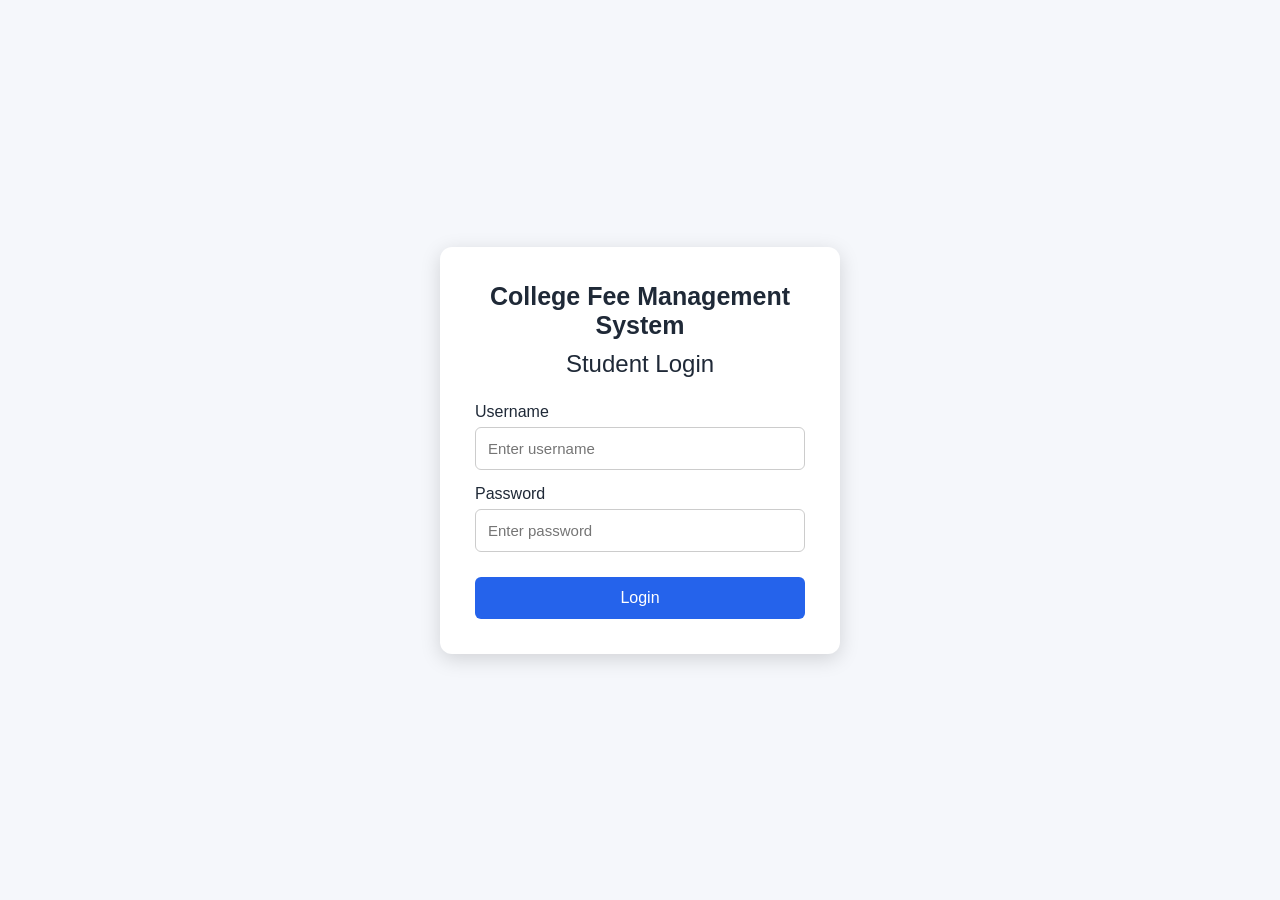
<file: src/main/resources/static/index.html>
<!DOCTYPE html>
<html lang="en">
<head>
    <meta charset="UTF-8">
    <meta name="viewport" content="width=device-width, initial-scale=1.0">

    <title>College Fee Management System</title>

    <link rel="stylesheet" href="css/style.css">
</head>

<body>

    <div class="login-container">

        <div class="login-box">

            <h1>College Fee Management System</h1>

            <h2>Student Login</h2>

            <form id="loginForm">

                <label for="username">Username</label>

                <input
                    type="text"
                    id="username"
                    placeholder="Enter username"
                    required
                >

                <label for="password">Password</label>

                <input
                    type="password"
                    id="password"
                    placeholder="Enter password"
                    required
                >

                <button type="submit">Login</button>

                <p id="message"></p>

            </form>

        </div>

    </div>

    <script src="js/login.js"></script>

</body>
</html>
</file>
<file: src/main/resources/static/css/style.css>
/*Login Page CSS Code*/

* {
    box-sizing: border-box;
    margin: 0;
    padding: 0;
}

body {
    font-family: Arial, sans-serif;
    background: #f2f4f7;
}

.login-container {
    min-height: 100vh;
    display: flex;
    justify-content: center;
    align-items: center;
}

.login-box {
    width: 400px;
    background: white;
    padding: 35px;
    border-radius: 12px;
    box-shadow: 0 5px 20px rgba(0, 0, 0, 0.15);
}

.login-box h1 {
    text-align: center;
    margin-bottom: 10px;
    font-size: 25px;
}

.login-box h2 {
    text-align: center;
    margin-bottom: 25px;
    font-weight: normal;
}

.login-box label {
    display: block;
    margin-bottom: 6px;
    margin-top: 15px;
}

.login-box input {
    width: 100%;
    padding: 12px;
    border: 1px solid #ccc;
    border-radius: 6px;
    font-size: 15px;
}

.login-box button {
    width: 100%;
    padding: 12px;
    margin-top: 25px;
    border: none;
    border-radius: 6px;
    background: #2563eb;
    color: white;
    font-size: 16px;
    cursor: pointer;
}

.login-box button:hover {
    background: #1d4ed8;
}

.success {
    margin-top: 15px;
    text-align: center;
    color: green;
}

.error {
    margin-top: 15px;
    text-align: center;
    color: red;
}

/* ================================
   DASHBOARD LAYOUT
   ================================ */

body {
    margin: 0;
    font-family: Arial, sans-serif;
    background: #f5f7fb;
    color: #1f2937;
}


/* Sidebar */

.sidebar {
    position: fixed;
    top: 0;
    left: 0;

    width: 250px;
    height: 100vh;

    background: #111827;
    color: white;

    display: flex;
    flex-direction: column;

    z-index: 1000;

    transition: transform 0.3s ease;
}

.sidebar-header {
    padding: 25px 22px;
    border-bottom: 1px solid rgba(255, 255, 255, 0.08);
}

.sidebar-header h2 {
    margin: 0;
    font-size: 22px;
}

.sidebar-header p {
    margin: 6px 0 0;
    color: #9ca3af;
    font-size: 13px;
}


/* Sidebar menu */

.sidebar-menu {
    padding: 20px 12px;
}

.menu-item {
    display: flex;
    align-items: center;
    gap: 12px;

    padding: 13px 15px;
    margin-bottom: 6px;

    text-decoration: none;
    color: #d1d5db;

    border-radius: 8px;

    transition: all 0.2s ease;
}

.menu-item:hover {
    background: #1f2937;
    color: white;
}

.menu-item.active {
    background: #2563eb;
    color: white;
}

.menu-icon {
    width: 24px;
    text-align: center;
    font-size: 18px;
}


/* Sidebar footer */

.sidebar-footer {
    margin-top: auto;
    padding: 15px 12px 25px;
}

.logout-button {
    width: 100%;

    border: none;
    background: transparent;

    color: #fca5a5;

    display: flex;
    align-items: center;
    gap: 12px;

    padding: 13px 15px;

    border-radius: 8px;

    cursor: pointer;
    font-size: 15px;

    text-align: left;
}

.logout-button:hover {
    background: #1f2937;
}


/* Main wrapper */

.main-wrapper {
    margin-left: 250px;
    min-height: 100vh;
}


/* Top navbar */

.top-navbar {
    height: 70px;

    background: white;

    border-bottom: 1px solid #e5e7eb;

    display: flex;
    align-items: center;

    padding: 0 28px;

    position: sticky;
    top: 0;

    z-index: 900;
}

.menu-button {
    display: none;

    border: none;
    background: transparent;

    font-size: 26px;
    cursor: pointer;
}

.navbar-title {
    font-size: 20px;
    font-weight: 600;
}

.navbar-profile {
    margin-left: auto;

    padding: 8px 14px;

    border-radius: 20px;

    background: #eff6ff;
    color: #2563eb;

    font-size: 14px;
}


/* Dashboard content */

.dashboard-content {
    max-width: 1200px;

    margin: 0 auto;

    padding: 35px 30px;
}


/* Welcome */

.welcome-section {
    margin-bottom: 25px;
}

.welcome-section h1 {
    margin: 0 0 8px;
    font-size: 30px;
}

.welcome-section p {
    margin: 0;
    color: #6b7280;
}


/* Student card */

.student-card {
    background: white;

    border-radius: 14px;

    padding: 28px;

    box-shadow: 0 4px 18px rgba(0, 0, 0, 0.06);

    margin-bottom: 25px;
}

.section-title {
    margin-bottom: 20px;
}

.section-title h2 {
    margin: 0;
    font-size: 20px;
}


/* Information grid */

.student-info-grid {
    display: grid;

    grid-template-columns:
        repeat(3, 1fr);

    gap: 20px;
}

.info-item {
    display: flex;
    flex-direction: column;

    gap: 5px;
}

.info-label {
    font-size: 13px;
    color: #6b7280;
}

.info-value {
    font-size: 16px;
    font-weight: 600;
    color: #111827;
}


/* Quick action cards */

.quick-actions {
    display: grid;

    grid-template-columns:
        repeat(3, 1fr);

    gap: 18px;
}

.action-card {
    background: white;

    border-radius: 14px;

    padding: 22px;

    text-decoration: none;

    display: flex;

    align-items: center;

    gap: 15px;

    box-shadow: 0 4px 18px rgba(0, 0, 0, 0.06);

    transition: transform 0.2s ease,
                box-shadow 0.2s ease;
}

.action-card:hover {
    transform: translateY(-3px);

    box-shadow: 0 8px 22px rgba(0, 0, 0, 0.1);
}

.action-card h3 {
    margin: 0 0 5px;

    color: #111827;

    font-size: 17px;
}

.action-card p {
    margin: 0;

    color: #6b7280;

    font-size: 13px;
}

.action-icon {
    width: 50px;
    height: 50px;

    border-radius: 12px;

    background: #eff6ff;

    color: #2563eb;

    display: flex;
    align-items: center;
    justify-content: center;

    font-size: 22px;

    flex-shrink: 0;
}


/* Mobile overlay */

.sidebar-overlay {
    display: none;

    position: fixed;
    inset: 0;

    background: rgba(0, 0, 0, 0.4);

    z-index: 950;
}

/* ================================
   DASHBOARD LAYOUT
   ================================ */

body {
    margin: 0;
    font-family: Arial, sans-serif;
    background: #f5f7fb;
    color: #1f2937;
}


/* Sidebar */

.sidebar {
    position: fixed;
    top: 0;
    left: 0;

    width: 250px;
    height: 100vh;

    background: #111827;
    color: white;

    display: flex;
    flex-direction: column;

    z-index: 1000;

    transition: transform 0.3s ease;
}

.sidebar-header {
    padding: 25px 22px;
    border-bottom: 1px solid rgba(255, 255, 255, 0.08);
}

.sidebar-header h2 {
    margin: 0;
    font-size: 22px;
}

.sidebar-header p {
    margin: 6px 0 0;
    color: #9ca3af;
    font-size: 13px;
}


/* Sidebar menu */

.sidebar-menu {
    padding: 20px 12px;
}

.menu-item {
    display: flex;
    align-items: center;
    gap: 12px;

    padding: 13px 15px;
    margin-bottom: 6px;

    text-decoration: none;
    color: #d1d5db;

    border-radius: 8px;

    transition: all 0.2s ease;
}

.menu-item:hover {
    background: #1f2937;
    color: white;
}

.menu-item.active {
    background: #2563eb;
    color: white;
}

.menu-icon {
    width: 24px;
    text-align: center;
    font-size: 18px;
}


/* Sidebar footer */

.sidebar-footer {
    margin-top: auto;
    padding: 15px 12px 25px;
}

.logout-button {
    width: 100%;

    border: none;
    background: transparent;

    color: #fca5a5;

    display: flex;
    align-items: center;
    gap: 12px;

    padding: 13px 15px;

    border-radius: 8px;

    cursor: pointer;
    font-size: 15px;

    text-align: left;
}

.logout-button:hover {
    background: #1f2937;
}


/* Main wrapper */

.main-wrapper {
    margin-left: 250px;
    min-height: 100vh;
}


/* Top navbar */

.top-navbar {
    height: 70px;

    background: white;

    border-bottom: 1px solid #e5e7eb;

    display: flex;
    align-items: center;

    padding: 0 28px;

    position: sticky;
    top: 0;

    z-index: 900;
}

.menu-button {
    display: none;

    border: none;
    background: transparent;

    font-size: 26px;
    cursor: pointer;
}

.navbar-title {
    font-size: 20px;
    font-weight: 600;
}

.navbar-profile {
    margin-left: auto;

    padding: 8px 14px;

    border-radius: 20px;

    background: #eff6ff;
    color: #2563eb;

    font-size: 14px;
}


/* Dashboard content */

.dashboard-content {
    max-width: 1200px;

    margin: 0 auto;

    padding: 35px 30px;
}


/* Welcome */

.welcome-section {
    margin-bottom: 25px;
}

.welcome-section h1 {
    margin: 0 0 8px;
    font-size: 30px;
}

.welcome-section p {
    margin: 0;
    color: #6b7280;
}


/* Student card */

.student-card {
    background: white;

    border-radius: 14px;

    padding: 28px;

    box-shadow: 0 4px 18px rgba(0, 0, 0, 0.06);

    margin-bottom: 25px;
}

.section-title {
    margin-bottom: 20px;
}

.section-title h2 {
    margin: 0;
    font-size: 20px;
}


/* Information grid */

.student-info-grid {
    display: grid;

    grid-template-columns:
        repeat(3, 1fr);

    gap: 20px;
}

.info-item {
    display: flex;
    flex-direction: column;

    gap: 5px;
}

.info-label {
    font-size: 13px;
    color: #6b7280;
}

.info-value {
    font-size: 16px;
    font-weight: 600;
    color: #111827;
}


/* Quick action cards */

.quick-actions {
    display: grid;

    grid-template-columns:
        repeat(3, 1fr);

    gap: 18px;
}

.action-card {
    background: white;

    border-radius: 14px;

    padding: 22px;

    text-decoration: none;

    display: flex;

    align-items: center;

    gap: 15px;

    box-shadow: 0 4px 18px rgba(0, 0, 0, 0.06);

    transition: transform 0.2s ease,
                box-shadow 0.2s ease;
}

.action-card:hover {
    transform: translateY(-3px);

    box-shadow: 0 8px 22px rgba(0, 0, 0, 0.1);
}

.action-card h3 {
    margin: 0 0 5px;

    color: #111827;

    font-size: 17px;
}

.action-card p {
    margin: 0;

    color: #6b7280;

    font-size: 13px;
}

.action-icon {
    width: 50px;
    height: 50px;

    border-radius: 12px;

    background: #eff6ff;

    color: #2563eb;

    display: flex;
    align-items: center;
    justify-content: center;

    font-size: 22px;

    flex-shrink: 0;
}


/* Mobile overlay */

.sidebar-overlay {
    display: none;

    position: fixed;
    inset: 0;

    background: rgba(0, 0, 0, 0.4);

    z-index: 950;
}


/* ================================
   RESPONSIVE
   ================================ */

@media (max-width: 900px) {

    .sidebar {
        transform: translateX(-100%);
    }

    .sidebar.open {
        transform: translateX(0);
    }

    .main-wrapper {
        margin-left: 0;
    }

    .menu-button {
        display: block;
        margin-right: 15px;
    }

    .sidebar-overlay.active {
        display: block;
    }

    .student-info-grid {
        grid-template-columns:
            repeat(2, 1fr);
    }

    .quick-actions {
        grid-template-columns: 1fr;
    }
}


@media (max-width: 600px) {

    .top-navbar {
        padding: 0 15px;
    }

    .navbar-title {
        font-size: 16px;
    }

    .navbar-profile {
        display: none;
    }

    .dashboard-content {
        padding: 25px 15px;
    }

    .welcome-section h1 {
        font-size: 24px;
    }

    .student-info-grid {
        grid-template-columns: 1fr;
    }

    .student-card {
        padding: 20px;
    }
}


/* =========================
   MY FEES PAGE
========================= */

.page-heading {
    margin-bottom: 25px;
}

.page-heading h2 {
    margin-bottom: 6px;
}

.page-heading p {
    color: #666;
}


/* Fee Grid */

.fees-grid {
    display: grid;
    grid-template-columns: repeat(auto-fit, minmax(320px, 1fr));
    gap: 20px;
}


/* Fee Card */

.fee-card {
    background: #ffffff;
    border-radius: 14px;
    padding: 22px;

    box-shadow: 0 4px 15px rgba(0, 0, 0, 0.08);

    transition: transform 0.2s ease,
                box-shadow 0.2s ease;
}


.fee-card:hover {

    transform: translateY(-3px);

    box-shadow:
        0 8px 22px rgba(0, 0, 0, 0.12);

}


/* Header */

.fee-card-header {

    display: flex;

    justify-content: space-between;

    align-items: center;

    margin-bottom: 20px;
}


.fee-card-header h3 {

    margin: 0;

    font-size: 20px;

}


/* Status */

.fee-status {

    padding: 6px 12px;

    border-radius: 20px;

    font-size: 12px;

    font-weight: bold;

}


.fee-status.pending {

    background: #fff3cd;

    color: #856404;

}


/* Fee information */

.fee-info {

    margin-bottom: 20px;

}


.fee-info p {

    margin: 10px 0;

    color: #555;

}


/* Footer */

.fee-card-footer {

    display: flex;

    justify-content: space-between;

    align-items: center;

    border-top: 1px solid #eee;

    padding-top: 18px;

}


/* Amount */

.fee-amount {

    font-size: 24px;

    font-weight: bold;

}


/* Pay button */

.pay-btn {

    border: none;

    padding: 10px 18px;

    border-radius: 8px;

    cursor: pointer;

    font-size: 14px;

    font-weight: bold;

    background: #2563eb;

    color: white;
}


.pay-btn:hover {

    opacity: 0.9;

}


/* No fees */

.no-fees,
.error-message {

    background: white;

    padding: 35px;

    border-radius: 14px;

    text-align: center;

    box-shadow:
        0 4px 15px rgba(0, 0, 0, 0.08);
}


.no-fees p,
.error-message p {

    color: #666;

}


/* Mobile */

@media (max-width: 768px) {

    .fees-grid {

        grid-template-columns: 1fr;

    }

    .fee-card-footer {

        flex-direction: column;

        align-items: stretch;

        gap: 15px;

    }

    .pay-btn {

        width: 100%;

    }

}

/* =========================================================
   FEES PAGE - CLASS MATCHING FIX
========================================================= */

/* Main layout */
.main-content {
    margin-left: 250px;
    min-height: 100vh;
}

/* Fees page navbar */
.top-navbar {
    height: 70px;
    background: white;
    border-bottom: 1px solid #e5e7eb;

    display: flex;
    align-items: center;

    padding: 0 28px;

    position: sticky;
    top: 0;
    z-index: 900;
}

/* Hamburger button */
.menu-btn {
    display: none;

    border: none;
    background: transparent;

    font-size: 26px;
    cursor: pointer;

    padding: 5px;
}

/* Navbar title */
.top-navbar h1 {
    font-size: 20px;
    font-weight: 600;
    margin-left: 15px;
}

/* Student name */
.student-name {
    margin-left: auto;

    padding: 8px 14px;

    border-radius: 20px;

    background: #eff6ff;
    color: #2563eb;

    font-size: 14px;
}

/* Fees page content */
.content {
    max-width: 1200px;
    margin: 0 auto;
    padding: 35px 30px;
}

/* Sidebar navigation used by fees.html */
.sidebar-nav {
    padding: 20px 12px;

    display: flex;
    flex-direction: column;
}

.sidebar-nav a {
    display: flex;
    align-items: center;

    width: 100%;

    padding: 13px 15px;
    margin-bottom: 6px;

    text-decoration: none;
    color: #d1d5db;

    border-radius: 8px;

    font-size: 15px;

    transition: all 0.2s ease;
}

.sidebar-nav a:hover {
    background: #1f2937;
    color: white;
}

.sidebar-nav a.active {
    background: #2563eb;
    color: white;
}


/* =========================================================
   MOBILE FEES PAGE
========================================================= */

@media (max-width: 900px) {

    .sidebar {
        transform: translateX(-100%);
    }

    .sidebar.open {
        transform: translateX(0);
    }

    .main-content {
        margin-left: 0;
    }

    .menu-btn {
        display: block;
    }

    .overlay.show {
        display: block;
    }
}

@media (max-width: 600px) {

    .top-navbar {
        padding: 0 15px;
    }

    .top-navbar h1 {
        font-size: 18px;
    }

    .content {
        padding: 25px 15px;
    }

    .student-name {
        font-size: 13px;
    }
}

/* =========================================================
   STEP 2 - PAYMENT SUMMARY
========================================================= */

.fee-summary {

    display: grid;

    grid-template-columns:
        repeat(3, 1fr);

    gap: 12px;

    margin: 20px 0;

}


.summary-item {

    background: #f8fafc;

    border-radius: 10px;

    padding: 14px;

    display: flex;

    flex-direction: column;

    gap: 7px;

}


.summary-item span {

    font-size: 12px;

    color: #6b7280;

}


.summary-item strong {

    font-size: 16px;

    color: #111827;

}


.summary-item.remaining {

    background: #eff6ff;

}


.summary-item.remaining strong {

    color: #2563eb;

}


/* =========================================================
   PAYMENT AREA
========================================================= */

.payment-area {

    border-top:
        1px solid #e5e7eb;

    padding-top: 18px;

    display: flex;

    flex-direction: column;

    gap: 9px;

}


.payment-area label {

    font-size: 14px;

    font-weight: 600;

    color: #111827;

}


.payment-area input {

    width: 100%;

    padding: 12px 13px;

    border:
        1px solid #d1d5db;

    border-radius: 8px;

    font-size: 15px;

    outline: none;

}


.payment-area input:focus {

    border-color: #2563eb;

    box-shadow:
        0 0 0 3px
        rgba(37, 99, 235, 0.10);

}


.payment-help {

    color: #6b7280;

    font-size: 12px;

}


/* =========================================================
   PAYMENT BUTTON
========================================================= */

.pay-btn {

    width: 100%;

    margin-top: 5px;

    padding: 12px;

    border: none;

    border-radius: 8px;

    background: #2563eb;

    color: white;

    font-size: 14px;

    font-weight: 600;

    cursor: pointer;

    transition: 0.2s ease;

}


.pay-btn:hover {

    background: #1d4ed8;

}


.pay-btn:disabled {

    background: #9ca3af;

    cursor: not-allowed;

}


/* =========================================================
   PAYMENT STATUS
========================================================= */

.fee-status.pending {

    background: #fff4cc;

    color: #946200;

}


.fee-status.partial {

    background: #dbeafe;

    color: #1d4ed8;

}


.fee-status.paid {

    background: #dcfce7;

    color: #166534;

}


/* =========================================================
   FULLY PAID
========================================================= */

.fully-paid-message {

    margin-top: 18px;

    padding: 13px;

    border-radius: 8px;

    background: #f0fdf4;

    color: #166534;

    font-size: 14px;

    font-weight: 600;

    text-align: center;

}


/* =========================================================
   LOADING
========================================================= */

.loading-message {

    background: white;

    padding: 30px;

    border-radius: 14px;

    text-align: center;

    color: #6b7280;

}


/* =========================================================
   MOBILE
========================================================= */

@media (max-width: 700px) {

    .fee-summary {

        grid-template-columns: 1fr;

    }

}

/* =========================================================
   FEE TYPE SELECTION
========================================================= */

.fee-selection-card {

    background: white;

    padding: 24px;

    border-radius: 14px;

    box-shadow:
        0 4px 15px rgba(0, 0, 0, 0.07);

    margin-bottom: 20px;

}


.fee-selection-card label {

    display: block;

    font-size: 14px;

    font-weight: 600;

    margin-bottom: 10px;

    color: #111827;

}


.fee-selection-card select {

    width: 100%;

    padding: 13px 14px;

    border:
        1px solid #d1d5db;

    border-radius: 8px;

    background: white;

    color: #111827;

    font-size: 15px;

    outline: none;

    cursor: pointer;

}


.fee-selection-card select:focus {

    border-color: #2563eb;

    box-shadow:
        0 0 0 3px
        rgba(37, 99, 235, 0.10);

}


/* =========================================================
   SELECTED FEE CARD
========================================================= */

.selected-fee-card {

    background: white;

    border-radius: 14px;

    padding: 28px;

    box-shadow:
        0 4px 18px rgba(0, 0, 0, 0.07);

}


/* =========================================================
   SELECTED FEE HEADER
========================================================= */

.selected-fee-header {

    display: flex;

    justify-content: space-between;

    align-items: center;

    margin-bottom: 25px;

}


.fee-label {

    margin-bottom: 5px;

    font-size: 12px;

    color: #6b7280;

    text-transform: uppercase;

    letter-spacing: 0.5px;

}


.selected-fee-header h2 {

    font-size: 24px;

    color: #111827;

}


/* =========================================================
   FEE INFORMATION
========================================================= */

.fee-information {

    display: grid;

    grid-template-columns:
        repeat(2, 1fr);

    gap: 15px;

    margin-bottom: 20px;

}


.fee-info-item {

    background: #f8fafc;

    padding: 15px;

    border-radius: 10px;

}


.fee-info-item span {

    display: block;

    color: #6b7280;

    font-size: 12px;

    margin-bottom: 6px;

}


.fee-info-item strong {

    color: #111827;

    font-size: 15px;

}


/* =========================================================
   PAYMENT INPUT
========================================================= */

.payment-area small {

    color: #6b7280;

    font-size: 12px;

}


/* =========================================================
   LOADING
========================================================= */

.fee-loading {

    padding: 30px;

    text-align: center;

    color: #6b7280;

}


/* =========================================================
   RESPONSIVE
========================================================= */

@media (max-width: 600px) {

    .selected-fee-header {

        align-items: flex-start;

        gap: 15px;

        flex-direction: column;

    }

    .fee-information {

        grid-template-columns: 1fr;

    }

}

/* =========================================================
   PAYMENT RESULT ANIMATION
========================================================= */

.payment-notification {
    position: fixed;

    inset: 0;

    display: flex;

    align-items: center;

    justify-content: center;

    background: rgba(15, 23, 42, 0.45);

    backdrop-filter: blur(5px);

    z-index: 9999;

    opacity: 0;

    visibility: hidden;

    transition:
        opacity 0.35s ease,
        visibility 0.35s ease;
}


/* Show */

.payment-notification.show {

    opacity: 1;

    visibility: visible;
}


/* =========================================================
   NOTIFICATION CARD
========================================================= */

.notification-card {

    position: relative;

    width: min(430px, calc(100% - 30px));

    background: white;

    border-radius: 22px;

    padding: 38px 30px 30px;

    text-align: center;

    box-shadow:
        0 25px 70px rgba(0, 0, 0, 0.25);

    transform:
        scale(0.65)
        translateY(40px);

    opacity: 0;
}


/* Opening animation */

.payment-notification.show
.notification-card {

    animation:
        successCardIn 0.55s
        cubic-bezier(0.18, 0.89, 0.32, 1.28)
        forwards;
}


@keyframes successCardIn {

    0% {

        transform:
            scale(0.65)
            translateY(40px);

        opacity: 0;

    }

    60% {

        transform:
            scale(1.05)
            translateY(-5px);

        opacity: 1;

    }

    100% {

        transform:
            scale(1)
            translateY(0);

        opacity: 1;

    }

}


/* =========================================================
   SUCCESS ICON
========================================================= */

.notification-icon {

    width: 78px;

    height: 78px;

    margin: 0 auto 20px;

    border-radius: 50%;

    display: flex;

    align-items: center;

    justify-content: center;

    font-size: 40px;

    font-weight: bold;

    background: #dcfce7;

    color: #16a34a;

    border: 5px solid #bbf7d0;

    transform: scale(0);

    position: relative;
}


/* Animated check */

.payment-notification.show
.notification-icon {

    animation:
        checkPop 0.55s
        0.18s
        cubic-bezier(0.18, 0.89, 0.32, 1.28)
        forwards;

}


@keyframes checkPop {

    0% {

        transform: scale(0);

    }

    60% {

        transform: scale(1.18);

    }

    100% {

        transform: scale(1);

    }

}


/* =========================================================
   TITLE
========================================================= */

.notification-card h2 {

    margin: 0 0 10px;

    font-size: 24px;

    color: #111827;

}


/* =========================================================
   MESSAGE
========================================================= */

.notification-card p {

    margin: 0 auto;

    max-width: 340px;

    font-size: 15px;

    line-height: 1.6;

    color: #6b7280;

}


/* =========================================================
   CLOSE
========================================================= */

.notification-close {

    position: absolute;

    top: 12px;

    right: 15px;

    width: 32px;

    height: 32px;

    border: none;

    background: #f3f4f6;

    border-radius: 50%;

    color: #6b7280;

    font-size: 21px;

    line-height: 1;

    cursor: pointer;

    transition: 0.2s ease;

}


.notification-close:hover {

    background: #e5e7eb;

    color: #111827;

}


/* =========================================================
   PROGRESS BAR
========================================================= */

.notification-progress {

    width: 0;

    height: 4px;

    margin-top: 25px;

    border-radius: 10px;

    background: #22c55e;

}


/* Animate progress */

.payment-notification.show
.notification-progress {

    animation:
        notificationProgress 5s
        linear
        forwards;

}


@keyframes notificationProgress {

    from {

        width: 0;

    }

    to {

        width: 100%;

    }

}


/* =========================================================
   ERROR VERSION
========================================================= */

.payment-notification.error
.notification-icon {

    background: #fee2e2;

    color: #dc2626;

    border-color: #fecaca;

}


.payment-notification.error
.notification-progress {

    background: #ef4444;

}


/* =========================================================
   MOBILE
========================================================= */

@media (max-width: 500px) {

    .notification-card {

        padding:
            34px 22px 25px;

    }

    .notification-icon {

        width: 68px;

        height: 68px;

        font-size: 34px;

    }

    .notification-card h2 {

        font-size: 21px;

    }

}
/* =========================================================
   ANIMATIONS
========================================================= */

@keyframes notificationBounce {

    0% {
        transform: translateX(450px);
    }

    60% {
        transform: translateX(-10px);
    }

    80% {
        transform: translateX(5px);
    }

    100% {
        transform: translateX(0);
    }
}

.payment-notification.show {
    animation:
        notificationBounce 0.5s ease;
}


/* Mobile */

@media (max-width: 600px) {

    .payment-notification {

        left: 15px;
        right: 15px;

        top: 15px;

        width: auto;

    }

}

/* =========================================================
   PAYMENT CONFIRMATION MODAL
========================================================= */

.payment-modal {
    position: fixed;

    inset: 0;

    display: flex;

    align-items: center;

    justify-content: center;

    background: rgba(15, 23, 42, 0.55);

    backdrop-filter: blur(4px);

    z-index: 10000;

    opacity: 0;

    visibility: hidden;

    transition:
        opacity 0.3s ease,
        visibility 0.3s ease;
}


.payment-modal.show {
    opacity: 1;

    visibility: visible;
}


.payment-modal-content {
    position: relative;

    width: min(450px, calc(100% - 30px));

    background: white;

    border-radius: 20px;

    padding: 30px;

    text-align: center;

    box-shadow:
        0 20px 50px rgba(0, 0, 0, 0.25);

    transform: scale(0.8) translateY(20px);

    transition:
        transform 0.35s ease;
}


.payment-modal.show
.payment-modal-content {
    transform: scale(1) translateY(0);

    animation:
        modalPop 0.4s ease;
}


@keyframes modalPop {

    0% {
        transform: scale(0.75) translateY(30px);
    }

    70% {
        transform: scale(1.03) translateY(-4px);
    }

    100% {
        transform: scale(1) translateY(0);
    }
}


/* Modal close button */

.payment-modal-close {
    position: absolute;

    top: 14px;
    right: 16px;

    border: none;

    background: transparent;

    font-size: 26px;

    color: #9ca3af;

    cursor: pointer;
}


.payment-modal-close:hover {
    color: #111827;
}


/* Icon */

.payment-modal-icon {
    width: 62px;
    height: 62px;

    margin: 0 auto 18px;

    border-radius: 50%;

    background: #eff6ff;

    color: #2563eb;

    display: flex;

    align-items: center;

    justify-content: center;

    font-size: 28px;

    font-weight: bold;

    animation:
        iconPulse 1.5s infinite;
}


@keyframes iconPulse {

    0% {
        transform: scale(1);
        box-shadow: 0 0 0 0 rgba(37, 99, 235, 0.25);
    }

    70% {
        transform: scale(1.05);
        box-shadow: 0 0 0 12px rgba(37, 99, 235, 0);
    }

    100% {
        transform: scale(1);
        box-shadow: 0 0 0 0 rgba(37, 99, 235, 0);
    }
}


.payment-modal-content h2 {
    margin-bottom: 6px;

    color: #111827;

    font-size: 24px;
}


.payment-modal-subtitle {
    margin-bottom: 22px;

    color: #6b7280;

    font-size: 14px;
}


/* Details */

.payment-modal-details {
    background: #f8fafc;

    border-radius: 12px;

    padding: 8px 16px;

    text-align: left;

    margin-bottom: 24px;
}


.payment-detail-row {
    display: flex;

    justify-content: space-between;

    gap: 20px;

    padding: 13px 0;

    border-bottom:
        1px solid #e5e7eb;
}


.payment-detail-row:last-child {
    border-bottom: none;
}


.payment-detail-row span {
    color: #6b7280;

    font-size: 14px;
}


.payment-detail-row strong {
    color: #111827;

    font-size: 14px;

    text-align: right;
}


/* Buttons */

.payment-modal-actions {
    display: flex;

    gap: 12px;
}


.payment-cancel-btn,
.payment-confirm-btn {
    flex: 1;

    padding: 12px;

    border-radius: 9px;

    font-size: 14px;

    font-weight: 600;

    cursor: pointer;

    transition: 0.2s ease;
}


.payment-cancel-btn {
    border: 1px solid #d1d5db;

    background: white;

    color: #374151;
}


.payment-cancel-btn:hover {
    background: #f3f4f6;
}


.payment-confirm-btn {
    border: none;

    background: #2563eb;

    color: white;
}


.payment-confirm-btn:hover {
    background: #1d4ed8;
}


/* Mobile */

@media (max-width: 500px) {

    .payment-modal-content {
        padding: 25px 20px;
    }

    .payment-modal-actions {
        flex-direction: column;
    }

}

/* =========================================================
   PAYMENT HISTORY
========================================================= */

.payment-summary {

    display: grid;

    grid-template-columns:
        repeat(2, 1fr);

    gap: 20px;

    margin-bottom: 25px;

}


.summary-card {

    background: white;

    border: 1px solid #e5e7eb;

    border-radius: 14px;

    padding: 22px;

    display: flex;

    align-items: center;

    gap: 16px;

    box-shadow:
        0 4px 15px rgba(0,0,0,0.06);

}


.summary-icon {

    width: 50px;

    height: 50px;

    border-radius: 12px;

    background: #eff6ff;

    display: flex;

    align-items: center;

    justify-content: center;

    font-size: 23px;

}


.summary-card span {

    display: block;

    font-size: 13px;

    color: #6b7280;

    margin-bottom: 5px;

}


.summary-card strong {

    display: block;

    font-size: 22px;

    color: #111827;

}


/* =========================================================
   PAYMENT CARD
========================================================= */

.payments-card {

    background: white;

    border: 1px solid #e5e7eb;

    border-radius: 14px;

    box-shadow:
        0 4px 15px rgba(0,0,0,0.06);

    overflow: hidden;

}


.payments-card-header {

    padding: 22px 25px;

    border-bottom:
        1px solid #e5e7eb;

}


.payments-card-header h3 {

    font-size: 18px;

    color: #111827;

}


/* =========================================================
   PAYMENT ITEM
========================================================= */

.payment-history-item {

    padding: 22px 25px;

    border-bottom:
        1px solid #e5e7eb;

    transition:
        background 0.2s ease;

}


.payment-history-item:last-child {

    border-bottom: none;

}


.payment-history-item:hover {

    background: #f9fafb;

}


.payment-main {

    display: flex;

    align-items: center;

    gap: 15px;

    margin-bottom: 20px;

}


.payment-fee-icon {

    width: 48px;

    height: 48px;

    border-radius: 12px;

    background: #eff6ff;

    color: #2563eb;

    display: flex;

    align-items: center;

    justify-content: center;

    font-size: 20px;

    font-weight: 700;

}


.payment-info h3 {

    margin: 0 0 5px;

    font-size: 16px;

    color: #111827;

}


.payment-info p {

    margin: 0;

    font-size: 13px;

    color: #6b7280;

}


/* =========================================================
   PAYMENT DETAILS
========================================================= */

.payment-details {

    display: grid;

    grid-template-columns:
        repeat(4, 1fr);

    gap: 20px;

    padding-left: 63px;

}


.payment-detail span {

    display: block;

    font-size: 12px;

    color: #6b7280;

    margin-bottom: 5px;

}


.payment-detail strong {

    font-size: 14px;

    color: #111827;

}


.transaction-id {

    font-family:
        Consolas,
        monospace;

    font-size: 12px !important;

}


/* =========================================================
   STATUS
========================================================= */

.status-badge {

    display: inline-block;

    padding: 6px 12px;

    border-radius: 20px;

    font-size: 11px;

    font-weight: 700;

}


.status-badge.success {

    background: #dcfce7;

    color: #15803d;

}


.status-badge.failed {

    background: #fee2e2;

    color: #dc2626;

}


/* =========================================================
   NO PAYMENTS
========================================================= */

.no-payments {

    text-align: center;

    padding: 60px 25px;

}


.no-payment-icon {

    font-size: 45px;

    margin-bottom: 15px;

}


.no-payments h3 {

    margin-bottom: 8px;

    color: #111827;

}


.no-payments p {

    color: #6b7280;

    margin-bottom: 20px;

}


.go-to-fees-btn {

    display: inline-block;

    background: #2563eb;

    color: white;

    text-decoration: none;

    padding: 10px 18px;

    border-radius: 8px;

    font-size: 14px;

    font-weight: 600;

}


/* =========================================================
   LOADING
========================================================= */

.payment-loading {

    text-align: center;

    padding: 50px;

    color: #6b7280;

}


/* =========================================================
   ERROR
========================================================= */

.payment-error {

    text-align: center;

    padding: 50px;

}


.error-icon {

    font-size: 40px;

    margin-bottom: 15px;

}


.payment-error h3 {

    margin-bottom: 8px;

}


.payment-error p {

    color: #6b7280;

}


/* =========================================================
   MOBILE
========================================================= */

@media (max-width: 768px) {

    .payment-summary {

        grid-template-columns: 1fr;

    }


    .payment-details {

        grid-template-columns: 1fr 1fr;

        padding-left: 0;

    }

}


@media (max-width: 500px) {

    .payment-details {

        grid-template-columns: 1fr;

    }


    .payment-history-item {

        padding: 18px;

    }


    .payments-card-header {

        padding: 18px;

    }

}

/* =========================================================
   PAYMENT ACTIONS
========================================================= */

.payment-actions {
    display: flex;

    align-items: center;

    justify-content: flex-end;

    gap: 12px;

}


/* View Details button */

.view-payment-btn {
    border: 1px solid #2563eb;

    background: white;

    color: #2563eb;

    padding: 7px 14px;

    border-radius: 7px;

    font-size: 12px;

    font-weight: 600;

    cursor: pointer;

    transition:
        background 0.2s ease,
        color 0.2s ease,
        transform 0.2s ease;
}


.view-payment-btn:hover {
    background: #2563eb;

    color: white;

    transform: translateY(-1px);
}


/* Active */

.view-payment-btn:active {
    transform: translateY(0);
}


/* Payment actions responsive */

@media (max-width: 700px) {

    .payment-actions {
        justify-content: flex-start;

        margin-top: 15px;

    }

}

/* =========================================================
   PAYMENT RECEIPT
========================================================= */

.receipt-content {

    background: white;

    border-radius: 14px;

}


.receipt-header {

    text-align: center;

    padding-bottom: 20px;

    border-bottom:
        1px solid #e5e7eb;

    margin-bottom: 20px;

}


.receipt-logo {

    width: 55px;
    height: 55px;

    margin: 0 auto 10px;

    border-radius: 50%;

    background: #eff6ff;

    color: #2563eb;

    display: flex;

    align-items: center;

    justify-content: center;

    font-size: 24px;

    font-weight: bold;

}


.receipt-header h2 {

    margin: 5px 0;

    color: #111827;

}


.receipt-header p {

    margin: 0;

    color: #6b7280;

}


.receipt-success {

    background: #dcfce7;

    color: #166534;

    text-align: center;

    padding: 10px;

    border-radius: 8px;

    font-weight: 600;

    margin-bottom: 22px;

}


.receipt-student,
.receipt-payment {

    margin-bottom: 22px;

}


.receipt-student h3,
.receipt-payment h3 {

    margin-bottom: 10px;

    font-size: 16px;

}


.receipt-row {

    display: flex;

    justify-content: space-between;

    gap: 20px;

    padding: 10px 0;

    border-bottom:
        1px solid #f1f5f9;

}


.receipt-row span {

    color: #6b7280;

    font-size: 13px;

}


.receipt-row strong {

    color: #111827;

    font-size: 13px;

    text-align: right;

}


.receipt-transaction {

    font-family:
        Consolas,
        monospace;

}


.receipt-footer {

    text-align: center;

    padding-top: 18px;

    border-top:
        1px dashed #d1d5db;

    color: #374151;

}


.receipt-footer small {

    color: #6b7280;

}


.receipt-actions {

    display: flex;

    justify-content: flex-end;

    gap: 10px;

    margin-top: 20px;

}


.receipt-close-btn,
.download-receipt-btn {

    padding: 10px 16px;

    border-radius: 8px;

    font-size: 13px;

    font-weight: 600;

    cursor: pointer;

}


.receipt-close-btn {

    background: white;

    color: #374151;

    border:
        1px solid #d1d5db;

}


.download-receipt-btn {

    background: #2563eb;

    color: white;

    border: none;

}


.download-receipt-btn:hover {

    background: #1d4ed8;

}


@media (max-width: 600px) {

    .receipt-actions {

        flex-direction: column;

    }

    .receipt-close-btn,
    .download-receipt-btn {

        width: 100%;

    }

}

/* =========================================================
   ADMIN DASHBOARD
   ========================================================= */

/* ---------- Admin Page Heading ---------- */

.page-heading {
    margin-bottom: 25px;
}

.page-heading h1 {
    margin: 0 0 8px;
    font-size: 28px;
    font-weight: 700;
}

.page-heading h1 span {
    color: #2563eb;
}

.page-heading p {
    margin: 0;
    color: #6b7280;
    font-size: 15px;
}


/* =========================================================
   ADMIN DASHBOARD CARDS
   ========================================================= */

.admin-dashboard-grid {
    display: grid;
    grid-template-columns: repeat(5, 1fr);
    gap: 20px;
    margin-top: 25px;
}

.admin-card {
    background: #ffffff;
    border-radius: 16px;
    padding: 22px;
    display: flex;
    align-items: center;
    gap: 16px;
    box-shadow: 0 4px 18px rgba(0, 0, 0, 0.08);
    border: 1px solid #eef2f7;
    transition: transform 0.2s ease, box-shadow 0.2s ease;
}

.admin-card:hover {
    transform: translateY(-3px);
    box-shadow: 0 8px 24px rgba(0, 0, 0, 0.12);
}

.admin-card-icon {
    width: 55px;
    height: 55px;
    min-width: 55px;
    border-radius: 14px;
    display: flex;
    align-items: center;
    justify-content: center;
    font-size: 27px;
    background: #eff6ff;
}

.admin-card-content {
    min-width: 0;
}

.admin-card-content h3 {
    margin: 0 0 7px;
    font-size: 14px;
    font-weight: 600;
    color: #6b7280;
}

.admin-card-content h2 {
    margin: 0;
    font-size: 27px;
    font-weight: 700;
    color: #111827;
}

.admin-card-content p {
    margin: 5px 0 0;
    font-size: 12px;
    color: #9ca3af;
}


/* =========================================================
   ADMIN MANAGEMENT SECTION
   ========================================================= */

.admin-section {
    margin-top: 30px;
    padding: 25px;
    background: #ffffff;
    border-radius: 16px;
    border: 1px solid #eef2f7;
    box-shadow: 0 4px 18px rgba(0, 0, 0, 0.06);
}

.admin-section h2 {
    margin: 0 0 8px;
    font-size: 21px;
    color: #111827;
}

.admin-section > p {
    margin: 0;
    color: #6b7280;
    font-size: 14px;
}


/* =========================================================
   MANAGEMENT GRID
   ========================================================= */

.management-grid {
    display: grid;
    grid-template-columns: repeat(3, 1fr);
    gap: 20px;
    margin-top: 22px;
}

.management-card {
    background: #ffffff;
    border: 1px solid #e5e7eb;
    border-radius: 14px;
    padding: 22px;
    transition: all 0.2s ease;
}

.management-card:hover {
    transform: translateY(-2px);
    border-color: #cbd5e1;
    box-shadow: 0 7px 20px rgba(0, 0, 0, 0.07);
}

.management-card h3 {
    margin: 0 0 10px;
    font-size: 17px;
    color: #111827;
}

.management-card p {
    margin: 0 0 18px;
    color: #6b7280;
    font-size: 13px;
    line-height: 1.5;
    min-height: 40px;
}

.management-card button {
    border: none;
    outline: none;
    background: #2563eb;
    color: #ffffff;
    padding: 10px 16px;
    border-radius: 8px;
    font-size: 13px;
    font-weight: 600;
    cursor: pointer;
    transition: background 0.2s ease, transform 0.2s ease;
}

.management-card button:hover {
    background: #1d4ed8;
    transform: translateY(-1px);
}


/* =========================================================
   ADMIN PROFILE
   ========================================================= */

.admin-profile {
    display: flex;
    align-items: center;
    gap: 10px;
}

.admin-profile-text {
    display: flex;
    flex-direction: column;
    align-items: flex-end;
    line-height: 1.3;
}

.admin-profile-text strong {
    font-size: 14px;
    color: #111827;
}

.admin-profile-text span {
    font-size: 11px;
    color: #6b7280;
}


/* =========================================================
   ADMIN SIDEBAR ACTIVE LINK
   ========================================================= */

.sidebar-nav a.active {
    background: #2563eb;
    color: #ffffff;
}

.sidebar-nav a.active:hover {
    background: #1d4ed8;
}


/* =========================================================
   ADMIN RESPONSIVE DESIGN
   ========================================================= */

@media (max-width: 1200px) {

    .admin-dashboard-grid {
        grid-template-columns: repeat(3, 1fr);
    }

    .management-grid {
        grid-template-columns: repeat(2, 1fr);
    }

}


@media (max-width: 900px) {

    .admin-dashboard-grid {
        grid-template-columns: repeat(2, 1fr);
    }

}


@media (max-width: 650px) {

    .admin-dashboard-grid {
        grid-template-columns: 1fr;
    }

    .management-grid {
        grid-template-columns: 1fr;
    }

    .admin-section {
        padding: 18px;
    }

    .page-heading h1 {
        font-size: 23px;
    }

    .admin-card {
        padding: 18px;
    }

}

/* =========================================================
   FEE TYPE MANAGEMENT
   ========================================================= */

.fee-type-form-card,
.fee-type-list-card {
    background: #ffffff;
    border-radius: 16px;
    padding: 25px;
    margin-top: 25px;
    border: 1px solid #eef2f7;
    box-shadow: 0 4px 18px rgba(0, 0, 0, 0.06);
}

.fee-type-form-card h2,
.fee-type-list-card h2 {
    margin: 0 0 8px;
    font-size: 21px;
    color: #111827;
}

.fee-type-form-grid {
    display: grid;
    grid-template-columns: 1fr 1fr;
    gap: 20px;
    margin-top: 20px;
}

.form-group {
    display: flex;
    flex-direction: column;
    gap: 8px;
}

.form-group label {
    font-size: 14px;
    font-weight: 600;
    color: #374151;
}

.form-group input {
    width: 100%;
    box-sizing: border-box;
    padding: 12px 14px;
    border: 1px solid #d1d5db;
    border-radius: 9px;
    outline: none;
    font-size: 14px;
    transition: border-color 0.2s ease,
                box-shadow 0.2s ease;
}

.form-group input:focus {
    border-color: #2563eb;
    box-shadow: 0 0 0 3px rgba(37, 99, 235, 0.10);
}

.fee-type-form-actions {
    margin-top: 20px;
}

.admin-primary-btn {
    border: none;
    background: #2563eb;
    color: #ffffff;
    padding: 11px 20px;
    border-radius: 9px;
    cursor: pointer;
    font-size: 14px;
    font-weight: 600;
}

.admin-primary-btn:hover {
    background: #1d4ed8;
}

.fee-type-message {
    margin-top: 18px;
    font-size: 14px;
    font-weight: 600;
}

.fee-type-message.success {
    color: #15803d;
}

.fee-type-message.error {
    color: #dc2626;
}

.fee-type-list-header {
    display: flex;
    align-items: center;
    justify-content: space-between;
    gap: 15px;
}

.fee-type-list-header p {
    margin: 0;
    color: #6b7280;
    font-size: 14px;
}

.refresh-btn {
    border: 1px solid #d1d5db;
    background: #ffffff;
    color: #374151;
    padding: 9px 15px;
    border-radius: 8px;
    cursor: pointer;
    font-size: 13px;
    font-weight: 600;
}

.refresh-btn:hover {
    background: #f3f4f6;
}

.fee-type-table-container {
    margin-top: 20px;
    overflow-x: auto;
}

.fee-type-table {
    width: 100%;
    border-collapse: collapse;
}

.fee-type-table th {
    text-align: left;
    padding: 14px;
    background: #f8fafc;
    color: #374151;
    font-size: 13px;
    border-bottom: 1px solid #e5e7eb;
}

.fee-type-table td {
    padding: 14px;
    font-size: 14px;
    color: #4b5563;
    border-bottom: 1px solid #eef2f7;
}

.fee-type-table tbody tr:hover {
    background: #f9fafb;
}

.loading-cell,
.empty-cell,
.error-cell {
    text-align: center;
    padding: 25px !important;
}

.error-cell {
    color: #dc2626 !important;
}


/* MOBILE */

@media (max-width: 700px) {

    .fee-type-form-grid {
        grid-template-columns: 1fr;
    }

    .fee-type-list-header {
        flex-direction: column;
        align-items: flex-start;
    }

    .fee-type-form-card,
    .fee-type-list-card {
        padding: 18px;
    }

}

/* =========================================================
   ADMIN SIDEBAR - FINAL FIX
========================================================= */

.sidebar {
    position: fixed !important;
    top: 0 !important;
    left: -280px !important;

    width: 260px !important;
    height: 100vh !important;

    z-index: 5000 !important;

    transition: left 0.3s ease !important;

    overflow-y: auto !important;
}

.sidebar.active {
    left: 0 !important;
}


/* Main content */

.main-content {
    width: 100% !important;
    min-height: 100vh;

    margin-left: 0 !important;

    transition: margin-left 0.3s ease !important;
}

.main-content.sidebar-open {
    margin-left: 260px !important;
}


/* Top navbar */

.top-navbar {
    position: relative !important;
    z-index: 3000 !important;
}


/* Hamburger */

.menu-btn {
    position: relative !important;

    z-index: 6000 !important;

    width: 45px !important;
    height: 45px !important;

    display: flex !important;
    align-items: center !important;
    justify-content: center !important;

    border: none !important;

    background: transparent !important;

    cursor: pointer !important;

    font-size: 28px !important;
}


/* Mobile */

@media (max-width: 768px) {

    .sidebar {
        left: -280px !important;
    }

    .sidebar.active {
        left: 0 !important;
    }

    .main-content.sidebar-open {
        margin-left: 0 !important;
    }

}

/* =========================================================
   FINAL ADMIN SIDEBAR / HAMBURGER FIX
   ========================================================= */

/* Sidebar hidden */
.sidebar {
    position: fixed !important;
    top: 0 !important;
    left: 0 !important;

    width: 260px !important;
    height: 100vh !important;

    transform: translateX(-100%) !important;
    transition: transform 0.3s ease !important;

    z-index: 5000 !important;

    overflow-y: auto !important;
}

/* Sidebar visible */
.sidebar.active {
    transform: translateX(0) !important;
}


/* Main content */
.main-content {
    width: 100% !important;
    min-height: 100vh !important;

    margin-left: 0 !important;

    transition: margin-left 0.3s ease !important;
}

/* Move content when sidebar opens */
.main-content.sidebar-open {
    margin-left: 260px !important;
}


/* Top navbar */
.top-navbar {
    position: relative !important;
    z-index: 6000 !important;
}


/* Hamburger button */
.menu-btn {
    position: relative !important;
    z-index: 7000 !important;

    display: flex !important;
    align-items: center !important;
    justify-content: center !important;

    width: 45px !important;
    height: 45px !important;

    border: none !important;
    background: transparent !important;

    cursor: pointer !important;

    font-size: 28px !important;
}


/* Mobile */
@media (max-width: 768px) {

    .sidebar {
        transform: translateX(-100%) !important;
    }

    .sidebar.active {
        transform: translateX(0) !important;
    }

    .main-content.sidebar-open {
        margin-left: 0 !important;
    }

}

/* =========================================================
   ADMIN HAMBURGER - FINAL
   ========================================================= */

.sidebar {
    position: fixed !important;
    top: 0 !important;
    left: 0 !important;

    width: 260px !important;
    height: 100vh !important;

    transform: translateX(-100%) !important;

    transition: transform 0.3s ease !important;

    z-index: 5000 !important;

    overflow-y: auto !important;
}

.sidebar.active {
    transform: translateX(0) !important;
}


/* Main content */

.main-content {
    width: 100% !important;
    min-height: 100vh !important;

    margin-left: 0 !important;

    transition: margin-left 0.3s ease !important;
}

.main-content.sidebar-open {
    margin-left: 260px !important;
}


/* Hamburger button */

.menu-btn {
    position: relative !important;
    z-index: 6000 !important;

    width: 45px !important;
    height: 45px !important;

    display: flex !important;
    align-items: center !important;
    justify-content: center !important;

    border: none !important;
    background: transparent !important;

    cursor: pointer !important;

    font-size: 28px !important;
}


/* Mobile */

@media (max-width: 768px) {

    .sidebar {
        transform: translateX(-100%) !important;
    }

    .sidebar.active {
        transform: translateX(0) !important;
    }

    .main-content.sidebar-open {
        margin-left: 0 !important;
    }
}

/* =========================================================
   FEE TYPE ACTIONS
========================================================= */

.fee-type-actions {
    display: flex;
    gap: 8px;
    align-items: center;
}

.fee-edit-btn,
.fee-delete-btn {
    border: none;
    padding: 7px 12px;
    border-radius: 7px;
    font-size: 12px;
    font-weight: 600;
    cursor: pointer;
}

.fee-edit-btn {
    background: #eff6ff;
    color: #2563eb;
}

.fee-edit-btn:hover {
    background: #dbeafe;
}

.fee-delete-btn {
    background: #fef2f2;
    color: #dc2626;
}

.fee-delete-btn:hover {
    background: #fee2e2;
}


/* =========================================================
   EDIT FEE TYPE MODAL
========================================================= */

.fee-type-modal {
    position: fixed;
    inset: 0;
    display: flex;
    align-items: center;
    justify-content: center;

    background: rgba(0, 0, 0, 0.45);

    opacity: 0;
    visibility: hidden;

    transition: 0.2s ease;

    z-index: 8000;
}

.fee-type-modal.show {
    opacity: 1;
    visibility: visible;
}

.fee-type-modal-content {
    position: relative;

    width: 90%;
    max-width: 500px;

    background: #ffffff;
    border-radius: 16px;

    padding: 28px;

    box-shadow: 0 15px 40px rgba(0, 0, 0, 0.2);

    transform: translateY(-15px);

    transition: transform 0.2s ease;
}

.fee-type-modal.show .fee-type-modal-content {
    transform: translateY(0);
}

.fee-type-modal-content h2 {
    margin: 0 0 8px;
    color: #111827;
}

.fee-type-modal-content > p {
    margin: 0 0 22px;
    color: #6b7280;
    font-size: 14px;
}

.fee-type-modal-close {
    position: absolute;
    top: 12px;
    right: 15px;

    width: 35px;
    height: 35px;

    border: none;
    border-radius: 50%;

    background: #f3f4f6;

    font-size: 22px;
    cursor: pointer;
}

.fee-type-modal-close:hover {
    background: #e5e7eb;
}

.fee-type-modal-actions {
    display: flex;
    justify-content: flex-end;
    gap: 10px;
    margin-top: 22px;
}

.fee-type-cancel-btn {
    padding: 11px 18px;

    border: 1px solid #d1d5db;
    border-radius: 9px;

    background: #ffffff;
    color: #374151;

    cursor: pointer;
    font-weight: 600;
}

.fee-type-cancel-btn:hover {
    background: #f3f4f6;
}


/* MOBILE */

@media (max-width: 650px) {

    .fee-type-actions {
        flex-direction: column;
        align-items: stretch;
    }

    .fee-type-modal-content {
        padding: 22px;
    }

    .fee-type-modal-actions {
        flex-direction: column;
    }

}

/* =========================================================
   FEE STRUCTURE MANAGEMENT
========================================================= */

.fee-structure-form-card,
.fee-structure-list-card {
    background: #ffffff;
    border-radius: 16px;
    padding: 25px;
    margin-top: 25px;
    border: 1px solid #eef2f7;
    box-shadow: 0 4px 18px rgba(0, 0, 0, 0.06);
}

.fee-structure-form-card h2,
.fee-structure-list-card h2 {
    margin: 0 0 8px;
    font-size: 21px;
    color: #111827;
}

.form-description {
    margin: 0;
    color: #6b7280;
    font-size: 14px;
}

.fee-structure-form-grid {
    display: grid;
    grid-template-columns: repeat(2, 1fr);
    gap: 20px;
    margin-top: 22px;
}

.form-group select {
    width: 100%;
    box-sizing: border-box;
    padding: 12px 14px;
    border: 1px solid #d1d5db;
    border-radius: 9px;
    background: #ffffff;
    color: #374151;
    font-size: 14px;
    outline: none;
    cursor: pointer;
}

.form-group select:focus {
    border-color: #2563eb;
    box-shadow: 0 0 0 3px rgba(37, 99, 235, 0.10);
}

.fee-structure-form-actions {
    margin-top: 22px;
}

.fee-structure-list-header {
    display: flex;
    align-items: center;
    justify-content: space-between;
    gap: 15px;
}

.fee-structure-list-header p {
    margin: 0;
    color: #6b7280;
    font-size: 14px;
}

.fee-structure-table-container {
    margin-top: 22px;
    overflow-x: auto;
}

.fee-structure-table {
    width: 100%;
    border-collapse: collapse;
}

.fee-structure-table th {
    text-align: left;
    padding: 14px;
    background: #f8fafc;
    color: #374151;
    font-size: 13px;
    border-bottom: 1px solid #e5e7eb;
}

.fee-structure-table td {
    padding: 14px;
    font-size: 14px;
    color: #4b5563;
    border-bottom: 1px solid #eef2f7;
}

.fee-structure-table tbody tr:hover {
    background: #f9fafb;
}

@media (max-width: 700px) {

    .fee-structure-form-grid {
        grid-template-columns: 1fr;
    }

    .fee-structure-list-header {
        flex-direction: column;
        align-items: flex-start;
    }

}

/* =========================================================
   FEE STRUCTURE ACTIONS
========================================================= */

.fee-structure-actions {
    display: flex;
    gap: 8px;
    align-items: center;
}

.fee-structure-edit-btn,
.fee-structure-delete-btn {
    border: none;
    padding: 7px 12px;
    border-radius: 7px;
    font-size: 12px;
    font-weight: 600;
    cursor: pointer;
}

.fee-structure-edit-btn {
    background: #eff6ff;
    color: #2563eb;
}

.fee-structure-edit-btn:hover {
    background: #dbeafe;
}

.fee-structure-delete-btn {
    background: #fef2f2;
    color: #dc2626;
}

.fee-structure-delete-btn:hover {
    background: #fee2e2;
}


/* =========================================================
   EDIT MODAL
========================================================= */

.fee-structure-modal {
    position: fixed;
    inset: 0;

    display: flex;
    align-items: center;
    justify-content: center;

    background: rgba(0, 0, 0, 0.45);

    opacity: 0;
    visibility: hidden;

    transition: opacity 0.2s ease,
                visibility 0.2s ease;

    z-index: 8000;
}

.fee-structure-modal.show {
    opacity: 1;
    visibility: visible;
}

.fee-structure-modal-content {
    position: relative;

    width: 90%;
    max-width: 550px;

    max-height: 90vh;
    overflow-y: auto;

    background: #ffffff;

    border-radius: 16px;

    padding: 28px;

    box-shadow:
        0 15px 40px rgba(0, 0, 0, 0.2);

    transform: translateY(-15px);

    transition: transform 0.2s ease;
}

.fee-structure-modal.show
.fee-structure-modal-content {
    transform: translateY(0);
}

.fee-structure-modal-content h2 {
    margin: 0 0 8px;
    color: #111827;
}

.fee-structure-modal-content > p {
    margin: 0 0 22px;
    color: #6b7280;
    font-size: 14px;
}

.fee-structure-modal-content .form-group {
    margin-bottom: 17px;
}

.fee-structure-modal-content select,
.fee-structure-modal-content input {
    width: 100%;
    box-sizing: border-box;
}

.fee-structure-modal-close {
    position: absolute;

    top: 12px;
    right: 15px;

    width: 35px;
    height: 35px;

    border: none;
    border-radius: 50%;

    background: #f3f4f6;

    font-size: 22px;

    cursor: pointer;
}

.fee-structure-modal-close:hover {
    background: #e5e7eb;
}

.fee-structure-modal-actions {
    display: flex;
    justify-content: flex-end;

    gap: 10px;

    margin-top: 22px;
}

.fee-structure-cancel-btn {
    padding: 11px 18px;

    border: 1px solid #d1d5db;
    border-radius: 9px;

    background: #ffffff;
    color: #374151;

    cursor: pointer;
    font-weight: 600;
}

.fee-structure-cancel-btn:hover {
    background: #f3f4f6;
}


/* MOBILE */

@media (max-width: 650px) {

    .fee-structure-actions {
        flex-direction: column;
        align-items: stretch;
    }

    .fee-structure-modal-content {
        width: calc(100% - 30px);
        padding: 22px;
    }

    .fee-structure-modal-actions {
        flex-direction: column;
    }

}

/* =========================================================
   DEPARTMENT MANAGEMENT
========================================================= */

.department-form-card,
.department-list-card {
    background: #ffffff;
    border-radius: 16px;
    padding: 25px;
    margin-top: 25px;
    border: 1px solid #eef2f7;
    box-shadow: 0 4px 18px rgba(0, 0, 0, 0.06);
}

.department-form-card h2,
.department-list-card h2 {
    margin: 0 0 8px;
    font-size: 21px;
    color: #111827;
}

.department-form-grid {
    display: grid;
    grid-template-columns: 1fr 1fr;
    gap: 20px;
    margin-top: 20px;
}

.department-form-actions {
    margin-top: 20px;
}

.department-list-header {
    display: flex;
    align-items: center;
    justify-content: space-between;
    gap: 15px;
}

.department-list-header p {
    margin: 0;
    color: #6b7280;
    font-size: 14px;
}

.department-table-container {
    margin-top: 20px;
    overflow-x: auto;
}

.department-table {
    width: 100%;
    border-collapse: collapse;
}

.department-table th {
    text-align: left;
    padding: 14px;
    background: #f8fafc;
    color: #374151;
    font-size: 13px;
    border-bottom: 1px solid #e5e7eb;
}

.department-table td {
    padding: 14px;
    font-size: 14px;
    color: #4b5563;
    border-bottom: 1px solid #eef2f7;
}

.department-table tbody tr:hover {
    background: #f9fafb;
}

@media (max-width: 700px) {

    .department-form-grid {
        grid-template-columns: 1fr;
    }

    .department-list-header {
        flex-direction: column;
        align-items: flex-start;
    }

}

/* =========================================================
   COURSE MANAGEMENT PAGE
   MATCHES FEE TYPE MANAGEMENT DESIGN
   ========================================================= */


/* =========================================================
   PAGE BACKGROUND
   ========================================================= */

.main-content {
    background: #f5f7fb;
    min-height: 100vh;
}


/* =========================================================
   PAGE TITLE
   ========================================================= */

.main-content > h2 {
    margin: 0 0 6px 0;

    font-size: 28px;

    font-weight: 700;

    color: #172554;
}

.main-content > p {
    margin: 0 0 28px 0;

    font-size: 14px;

    color: #64748b;
}


/* =========================================================
   ADD NEW COURSE CARD
   ========================================================= */

#courseForm {
    background: #ffffff;

    border-radius: 15px;

    padding: 26px;

    margin-bottom: 28px;

    border: 1px solid #edf0f5;

    box-shadow: 0 5px 18px rgba(15, 23, 42, 0.06);
}


/* =========================================================
   ADD COURSE TITLE
   ========================================================= */

#courseForm h2 {
    margin: 0 0 5px 0;

    font-size: 22px;

    color: #111827;
}


/* =========================================================
   ADD COURSE DESCRIPTION
   ========================================================= */

#courseForm p {
    margin: 0 0 20px 0;

    font-size: 14px;

    color: #64748b;
}


/* =========================================================
   FORM LABEL
   ========================================================= */

#courseForm label {
    display: block;

    margin-bottom: 7px;

    font-size: 14px;

    font-weight: 600;

    color: #334155;
}


/* =========================================================
   FORM INPUTS
   ========================================================= */

#courseForm input,
#courseForm select {

    width: 100%;

    height: 42px;

    box-sizing: border-box;

    padding: 0 13px;

    margin-bottom: 14px;

    border: 1px solid #cbd5e1;

    border-radius: 8px;

    background: #ffffff;

    color: #334155;

    font-size: 14px;

    outline: none;

}


/* =========================================================
   INPUT FOCUS
   ========================================================= */

#courseForm input:focus,
#courseForm select:focus {

    border-color: #2563eb;

    box-shadow:
        0 0 0 3px rgba(37, 99, 235, 0.10);

}


/* =========================================================
   ADD COURSE BUTTON
   ========================================================= */

#courseForm button {

    margin-top: 3px;

    padding: 10px 20px;

    border: none;

    border-radius: 7px;

    background: #2563eb;

    color: #ffffff;

    font-size: 14px;

    font-weight: 600;

    cursor: pointer;

    transition: 0.2s ease;

}


#courseForm button:hover {

    background: #1d4ed8;

}


/* =========================================================
   EXISTING COURSES CARD
   ========================================================= */

#coursesTable {

    background: #ffffff;

    border-radius: 15px;

    padding: 26px;

    border: 1px solid #edf0f5;

    box-shadow: 0 5px 18px rgba(15, 23, 42, 0.06);

    overflow-x: auto;

}


/* =========================================================
   EXISTING COURSES TITLE
   ========================================================= */

#coursesTable h2 {

    margin: 0 0 5px 0;

    font-size: 22px;

    font-weight: 700;

    color: #111827;

}


/* =========================================================
   EXISTING COURSES DESCRIPTION
   ========================================================= */

#coursesTable p {

    margin: 0 0 18px 0;

    font-size: 14px;

    color: #64748b;

}


/* =========================================================
   REFRESH BUTTON
   ========================================================= */

#refreshCoursesBtn {

    padding: 9px 15px;

    margin-bottom: 18px;

    border: 1px solid #cbd5e1;

    border-radius: 8px;

    background: #ffffff;

    color: #334155;

    font-size: 13px;

    font-weight: 600;

    cursor: pointer;

}


#refreshCoursesBtn:hover {

    background: #f8fafc;

}


/* =========================================================
   COURSE TABLE
   ========================================================= */

#coursesTable table {

    width: 100%;

    border-collapse: collapse;

    min-width: 800px;

}


/* =========================================================
   TABLE HEADER
   ========================================================= */

#coursesTable th {

    padding: 13px 12px;

    background: #f8fafc;

    color: #334155;

    font-size: 13px;

    font-weight: 700;

    text-align: left;

    border-bottom: 1px solid #e2e8f0;

}


/* =========================================================
   TABLE DATA
   ========================================================= */

#coursesTable td {

    padding: 13px 12px;

    color: #475569;

    font-size: 14px;

    border-bottom: 1px solid #edf2f7;

    vertical-align: middle;

}


/* =========================================================
   TABLE HOVER
   ========================================================= */

#coursesTable tbody tr:hover {

    background: #f8fafc;

}


/* =========================================================
   LAST ROW
   ========================================================= */

#coursesTable tbody tr:last-child td {

    border-bottom: none;

}


/* =========================================================
   COURSE NAME
   ========================================================= */

#coursesTable td:nth-child(2) {

    font-weight: 600;

    color: #334155;

}


/* =========================================================
   COURSE CODE
   ========================================================= */

#coursesTable td:nth-child(3) {

    font-weight: 600;

    color: #2563eb;

}


/* =========================================================
   SIDEBAR
   ========================================================= */

.sidebar {

    position: fixed !important;

    top: 0 !important;

    left: 0 !important;

    width: 260px !important;

    height: 100vh !important;

    background: #0f172a !important;

    transform: translateX(-100%) !important;

    transition: transform 0.3s ease !important;

    z-index: 5000 !important;

    overflow-y: auto !important;

}


.sidebar.active {

    transform: translateX(0) !important;

}


/* =========================================================
   MAIN CONTENT WHEN SIDEBAR OPENS
   ========================================================= */

.main-content.sidebar-open {

    margin-left: 260px !important;

}


/* =========================================================
   HAMBURGER
   ========================================================= */

.menu-btn {

    position: relative !important;

    z-index: 7000 !important;

    width: 45px !important;

    height: 45px !important;

    border: none !important;

    background: transparent !important;

    color: #1e293b !important;

    font-size: 27px !important;

    cursor: pointer !important;

    display: flex !important;

    align-items: center !important;

    justify-content: center !important;

}


/* =========================================================
   RESPONSIVE
   ========================================================= */

@media (max-width: 768px) {

    .main-content {

        padding: 20px !important;

    }

    .main-content.sidebar-open {

        margin-left: 0 !important;

    }

    #courseForm,
    #coursesTable {

        padding: 20px;

    }

    #coursesTable {

        overflow-x: auto;

    }

}

/* =========================================================
   COURSE MANAGEMENT PAGE
   MATCHES FEE TYPES / DEPARTMENTS / FEE STRUCTURES
========================================================= */

/* Course add card */
.course-form-card {
    background: #ffffff;
    border-radius: 16px;
    padding: 28px;
    margin-top: 24px;
    box-shadow: 0 8px 24px rgba(15, 23, 42, 0.08);
}

/* Course form heading */
.course-form-card h2 {
    margin: 0 0 6px 0;
    font-size: 22px;
    color: #0f172a;
}

.course-form-card > p {
    margin: 0 0 24px 0;
    color: #64748b;
    font-size: 14px;
}

/* Form grid */
.course-form-grid {
    display: grid;
    grid-template-columns: repeat(2, minmax(0, 1fr));
    gap: 20px;
}

/* Form groups */
.course-form-card .form-group {
    display: flex;
    flex-direction: column;
}

.course-form-card .form-group label {
    margin-bottom: 8px;
    font-size: 14px;
    font-weight: 600;
    color: #334155;
}

/* Inputs */
.course-form-card input,
.course-form-card select {
    width: 100%;
    height: 44px;
    padding: 0 14px;
    border: 1px solid #cbd5e1;
    border-radius: 8px;
    background: #ffffff;
    color: #334155;
    font-size: 14px;
    box-sizing: border-box;
    outline: none;
}

.course-form-card input:focus,
.course-form-card select:focus {
    border-color: #2563eb;
    box-shadow: 0 0 0 3px rgba(37, 99, 235, 0.10);
}

/* Add button area */
.course-form-actions {
    margin-top: 22px;
}

/* Existing courses card */
.course-list-card {
    background: #ffffff;
    border-radius: 16px;
    padding: 28px;
    margin-top: 28px;
    box-shadow: 0 8px 24px rgba(15, 23, 42, 0.08);
}

/* Existing courses heading */
.course-list-header {
    display: flex;
    justify-content: space-between;
    align-items: flex-start;
    gap: 20px;
    margin-bottom: 20px;
}

.course-list-header h2 {
    margin: 0 0 6px 0;
    font-size: 22px;
    color: #0f172a;
}

.course-list-header p {
    margin: 0;
    color: #64748b;
    font-size: 14px;
}

/* Table container */
.course-table-container {
    width: 100%;
    overflow-x: auto;
}

/* Course table */
.course-table {
    width: 100%;
    border-collapse: collapse;
    min-width: 760px;
}

/* Table header */
.course-table thead th {
    background: #f8fafc;
    color: #334155;
    font-size: 14px;
    font-weight: 600;
    text-align: left;
    padding: 14px 12px;
    border-bottom: 1px solid #e2e8f0;
}

/* Table cells */
.course-table tbody td {
    padding: 14px 12px;
    font-size: 14px;
    color: #334155;
    border-bottom: 1px solid #e2e8f0;
    vertical-align: middle;
}

/* Course name */
.course-table tbody td strong {
    color: #1e293b;
    font-weight: 600;
}

/* Hover */
.course-table tbody tr:hover {
    background: #f8fafc;
}

/* Loading / empty / error */
.course-table .loading-cell,
.course-table .empty-cell,
.course-table .error-cell {
    text-align: center;
    padding: 30px;
    color: #64748b;
}

/* Course message */
.course-message {
    margin-top: 18px;
    padding: 12px 16px;
    border-radius: 8px;
    font-size: 14px;
    display: none;
}

.course-message.success {
    display: block;
    background: #ecfdf5;
    color: #047857;
    border: 1px solid #a7f3d0;
}

.course-message.error {
    display: block;
    background: #fef2f2;
    color: #b91c1c;
    border: 1px solid #fecaca;
}

/* =========================================================
   RESPONSIVE
========================================================= */

@media (max-width: 768px) {

    .course-form-grid {
        grid-template-columns: 1fr;
    }

    .course-form-card,
    .course-list-card {
        padding: 20px;
        border-radius: 12px;
    }

    .course-list-header {
        flex-direction: column;
    }

    .course-table {
        min-width: 700px;
    }
}
</file>
